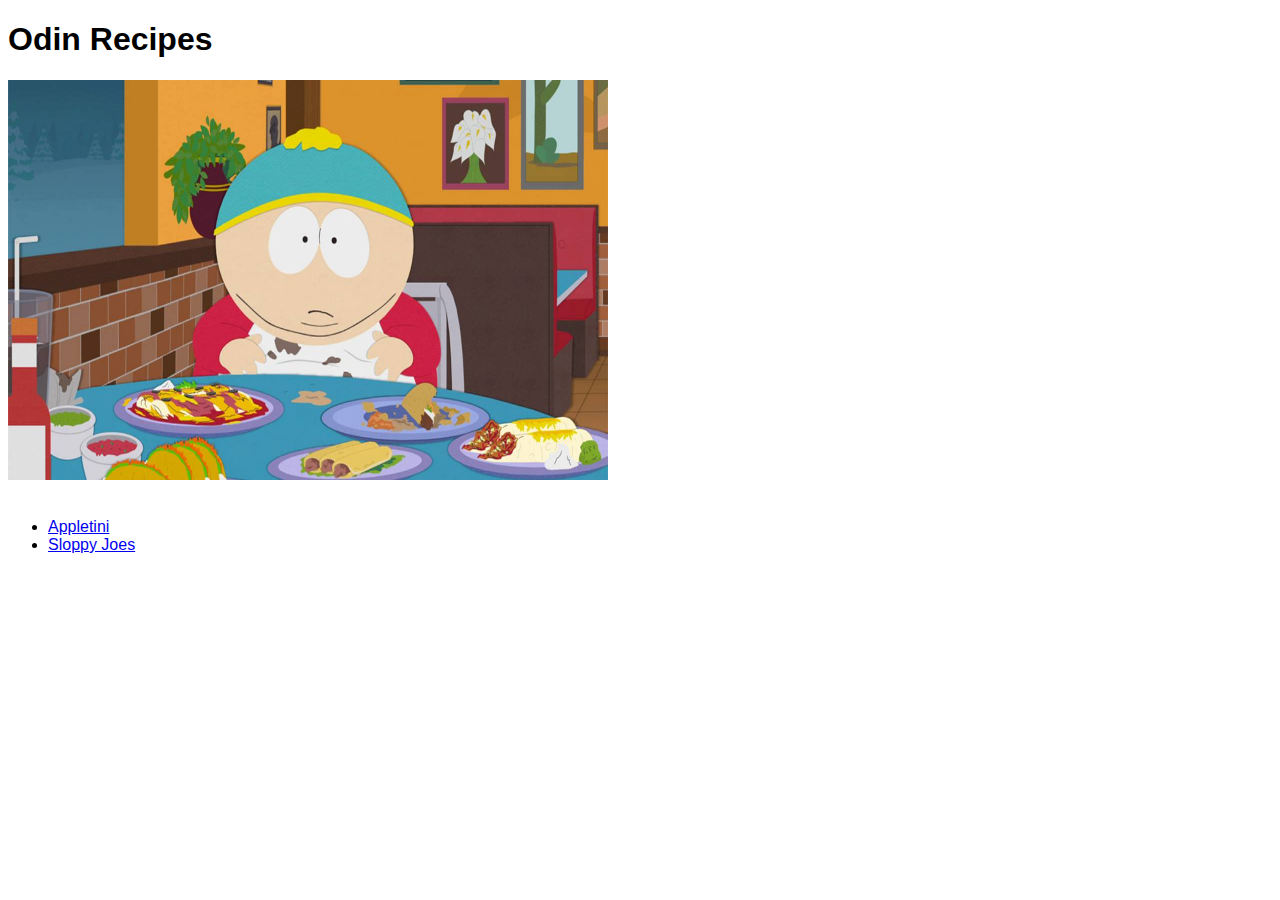
<file: odin-recipes/index.html>
<!DOCTYPE html>
<html lang="en">
<head>
    <meta charset="UTF-8">
    <meta name="viewport" content="width=device-width, initial-scale=1.0">
    <title>Odin Recipes</title>
    <link rel="stylesheet" href="styles.css">
</head>
<body>
    <h1>Odin Recipes</h1>
    <img src="./images/cartman.png" alt="" width="600" height="400">
    <br>
    <br>
    <ul>
        <li><a href="recipes/appletini.html">Appletini</a></li>
        <li><a href="recipes/sloppy-joes.html">Sloppy Joes</a></li>
    
</body>
</html>
</file>
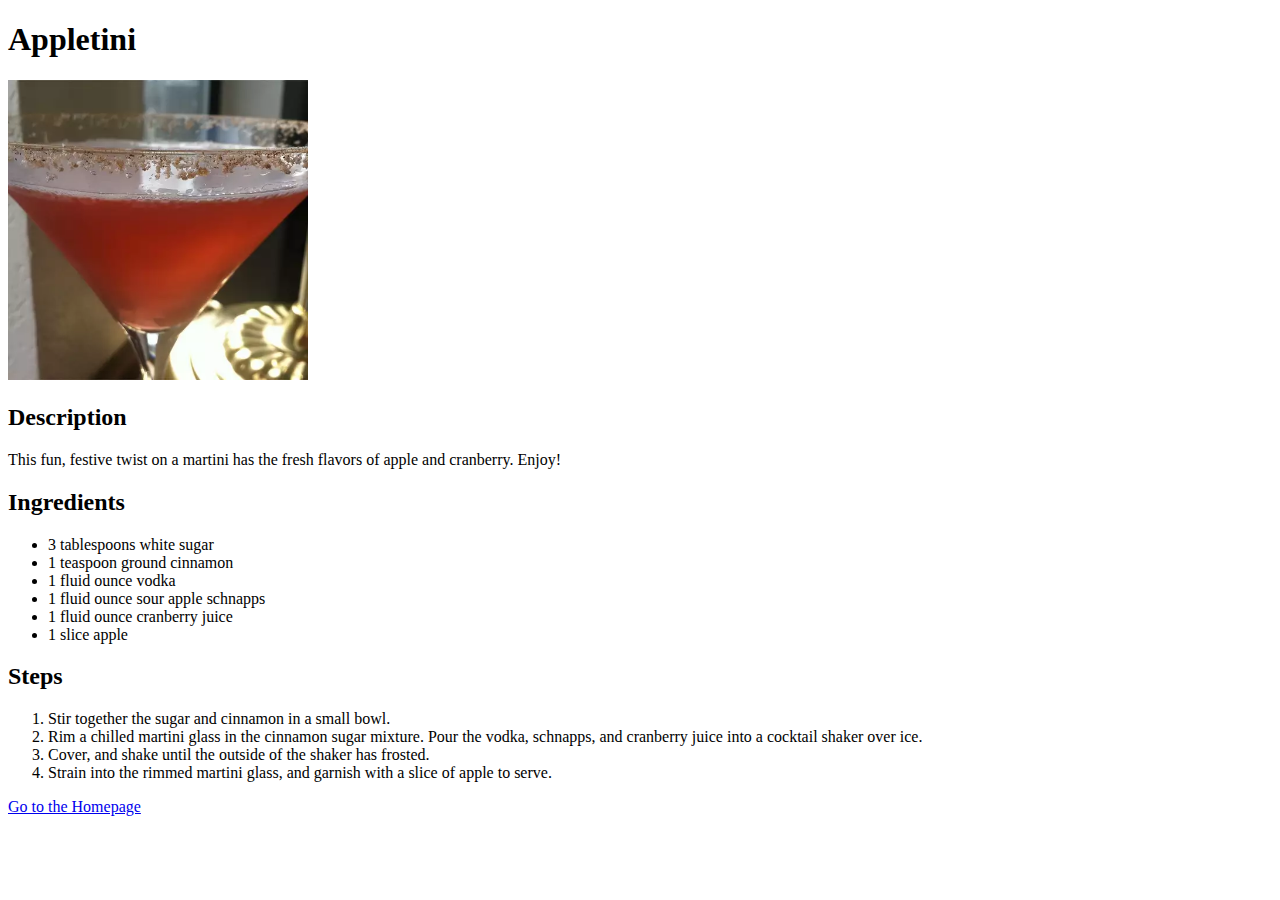
<file: odin-recipes/recipes/appletini.html>
<!DOCTYPE html>
<html lang="en">
<head>
    <meta charset="UTF-8">
    <meta name="viewport" content="width=device-width, initial-scale=1.0">
    <title>How to make Appletini</title>
</head>
<body>
    <h1>Appletini</h1>
    <img src="../images/appletini.png" alt="" width="300px" height="300px">
    <h2>Description</h2>
    <p>This fun, festive twist on a martini has the fresh flavors of apple and cranberry. Enjoy!</p>
    <h2>Ingredients</h2>
    <ul>
        <li>3 tablespoons white sugar</li>
        <li>1 teaspoon ground cinnamon</li>
        <li>1 fluid ounce vodka</li>
        <li>1 fluid ounce sour apple schnapps</li>
        <li>1 fluid ounce cranberry juice</li>
        <li>1 slice apple</li>
    </ul>
    <h2>Steps</h2>
    <ol>
        <li>Stir together the sugar and cinnamon in a small bowl.</li>
        <li>Rim a chilled martini glass in the cinnamon sugar mixture. Pour the vodka, schnapps, and cranberry juice into a cocktail shaker over ice.</li>
        <li>Cover, and shake until the outside of the shaker has frosted.</li>
        <li>Strain into the rimmed martini glass, and garnish with a slice of apple to serve.</li>
    </ol>
    <a href="../index.html">Go to the Homepage</a>
</body>
</html>
</file>
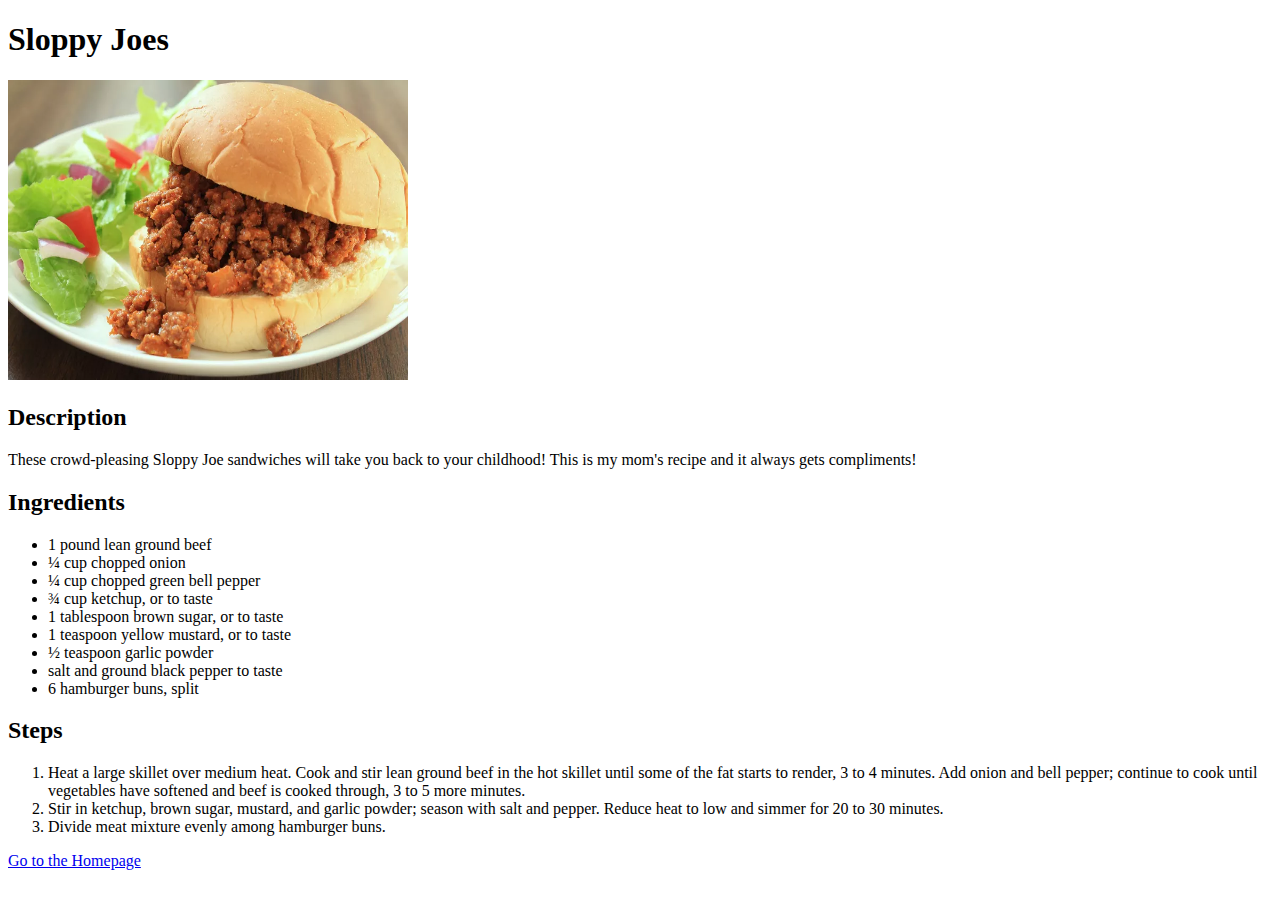
<file: odin-recipes/recipes/sloppy-joes.html>
<!DOCTYPE html>
<html lang="en">
<head>
    <meta charset="UTF-8">
    <meta name="viewport" content="width=device-width, initial-scale=1.0">
    <title>How to make Sloppy Joes</title>
</head>
<body>
    <h1>Sloppy Joes</h1>
    <img src="../images/sloppy-joes.png" alt="" width="400px" height="300px">
    <h2>Description</h2>
    <p>These crowd-pleasing Sloppy Joe sandwiches will take you back to your childhood! This is my mom's recipe and it always gets compliments!</p>
    <h2>Ingredients</h2>
    <ul>
        <li>1 pound lean ground beef</li>
        <li>¼ cup chopped onion</li>
        <li>¼ cup chopped green bell pepper</li>
        <li>¾ cup ketchup, or to taste</li>
        <li>1 tablespoon brown sugar, or to taste</li>
        <li>1 teaspoon yellow mustard, or to taste</li>
        <li>½ teaspoon garlic powder</li>
        <li>salt and ground black pepper to taste</li>
        <li>6 hamburger buns, split</li>
    </ul>
    <h2>Steps</h2>
    <ol>
        <li>Heat a large skillet over medium heat. Cook and stir lean ground beef in the hot skillet until some of the fat starts to render, 3 to 4 minutes. Add onion and bell pepper; continue to cook until vegetables have softened and beef is cooked through, 3 to 5 more minutes.</li>
        <li>Stir in ketchup, brown sugar, mustard, and garlic powder; season with salt and pepper. Reduce heat to low and simmer for 20 to 30 minutes.</li>
        <li>Divide meat mixture evenly among hamburger buns.</li>
    </ol>
    <a href="../index.html">Go to the Homepage</a>
</body>
</html>
</file>
<file: odin-recipes/styles.css>
* {
    font-family: 'Trebuchet MS', 'Lucida Sans Unicode', 'Lucida Grande', 'Lucida Sans', Arial, sans-serif;
}
</file>
